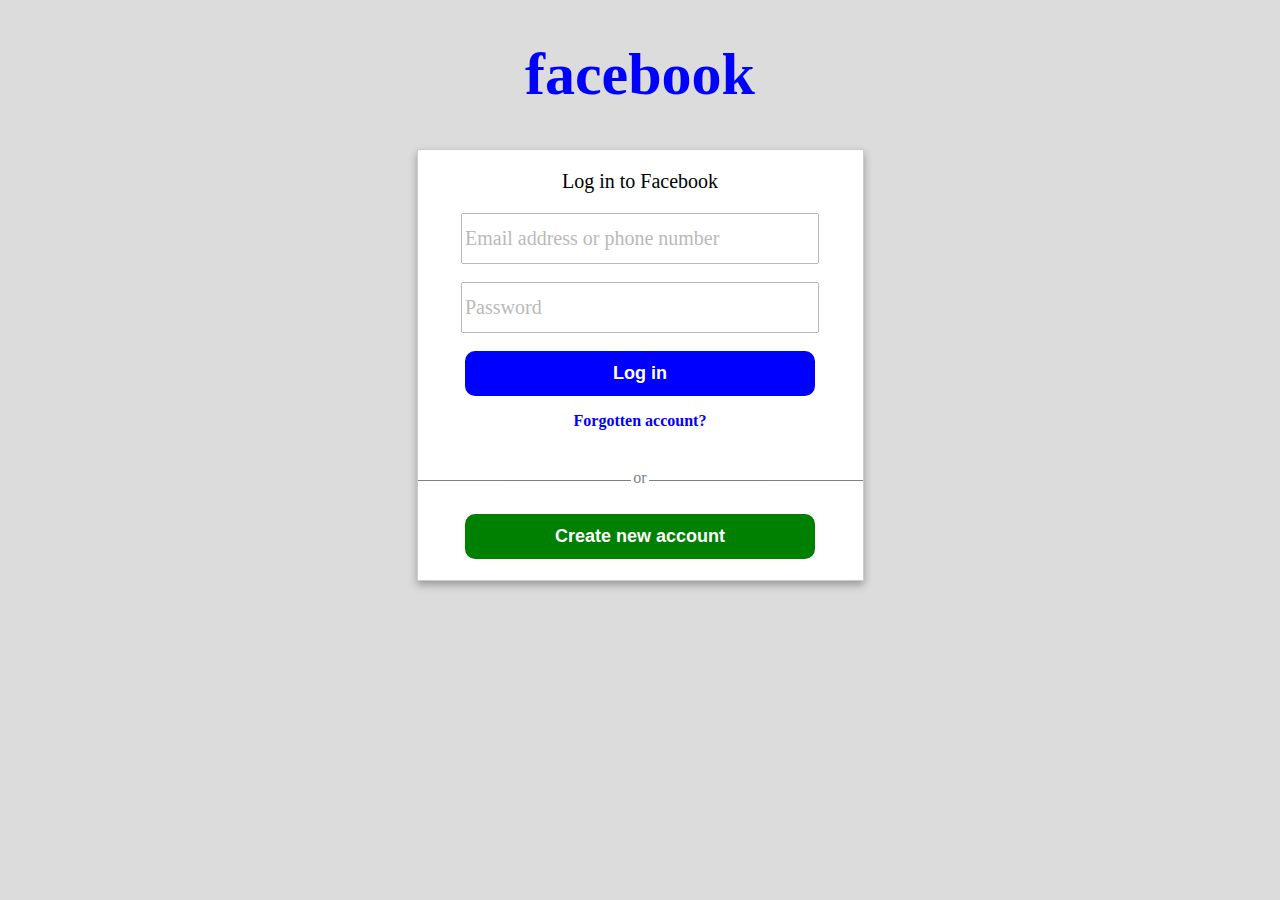
<file: index.html>
<!DOCTYPE html>
<html lang="en">
<head>
    <meta charset="UTF-8">
    <meta name="viewport" content="width=device-width, initial-scale=1.0">
    <title>Facebook</title>
    <style>
        body{
            text-align: center;
            background-color: gainsboro;
        }
        h1{
            font-size: 60px;
             font-family: 'Segoe UI'; 
            color: rgb(0, 0, 255);
        }
         .container{
             background-color: rgb(255, 255, 255); 
             width: 445px;
             height: 430px;
             margin: auto;
            font-family: 'Segoe UI'; 
            box-shadow: 0px 4px 8px rgba( 0,0,0,0.3);
            border: 1px solid #ccc;
        } 
         p:first-child{
            font-size: 20px;
        }

        input{
            opacity: 0.5;
            font-family: 'Segoe UI'; 
            font-size: 20px;
        }

        div :nth-child(2){
            width: 350px;
            height: 45px;
        }
        div  :nth-child(5){
            width: 350px;
            height: 45px;
        }
        button{
            width: 350px;
            height: 45px;
            color:white ;
            background-color: blue;
            border:none;
            border-radius: 10px;
            font-weight: bolder;
            font-size: 18px;
            font-family: 'Segoe UI', Tahoma, Geneva, Verdana, sans-serif;
        }
        .p-2{
            color: blue;
            text-decoration: none;
            font-weight: bold;
        }

        .p-3{
            color: black;
            opacity: 0.5;
            display: flex;
            align-items: center;
            }


        .butt-2{
            background-color: rgb(0, 128, 0);
            font-weight: bold;
            border-radius: 10px;
            border: none;
            text-decoration: none;
            color: white;
        }


        .p-3 .line{
            flex-grow: 1;
            height: 1px;
            background-color: #000;
            width: 3990px;
        }

        .text{
            margin-top: 5%;
        }
         
    </style>
</head>
<body>
    <h1>facebook</h1>   
    <div class="container">
        <p>Log in to Facebook</p>
        <input placeholder="Email address or phone number" required class="email"><br><br>
        <input type="Password" placeholder="Password" required><br><br>
        <button>Log in</button>
        <p><a class="p-2" href="">Forgotten account?</a></p>
        <div class="p-3">
        <span class="line"></span>
        <span class="text">or</span>
        <span class="line"></span>
        </div>
        <button class="butt-2"><a href="" class="butt-2"> Create new account </a></button>
    </div>
</body>
</html>
</file>
